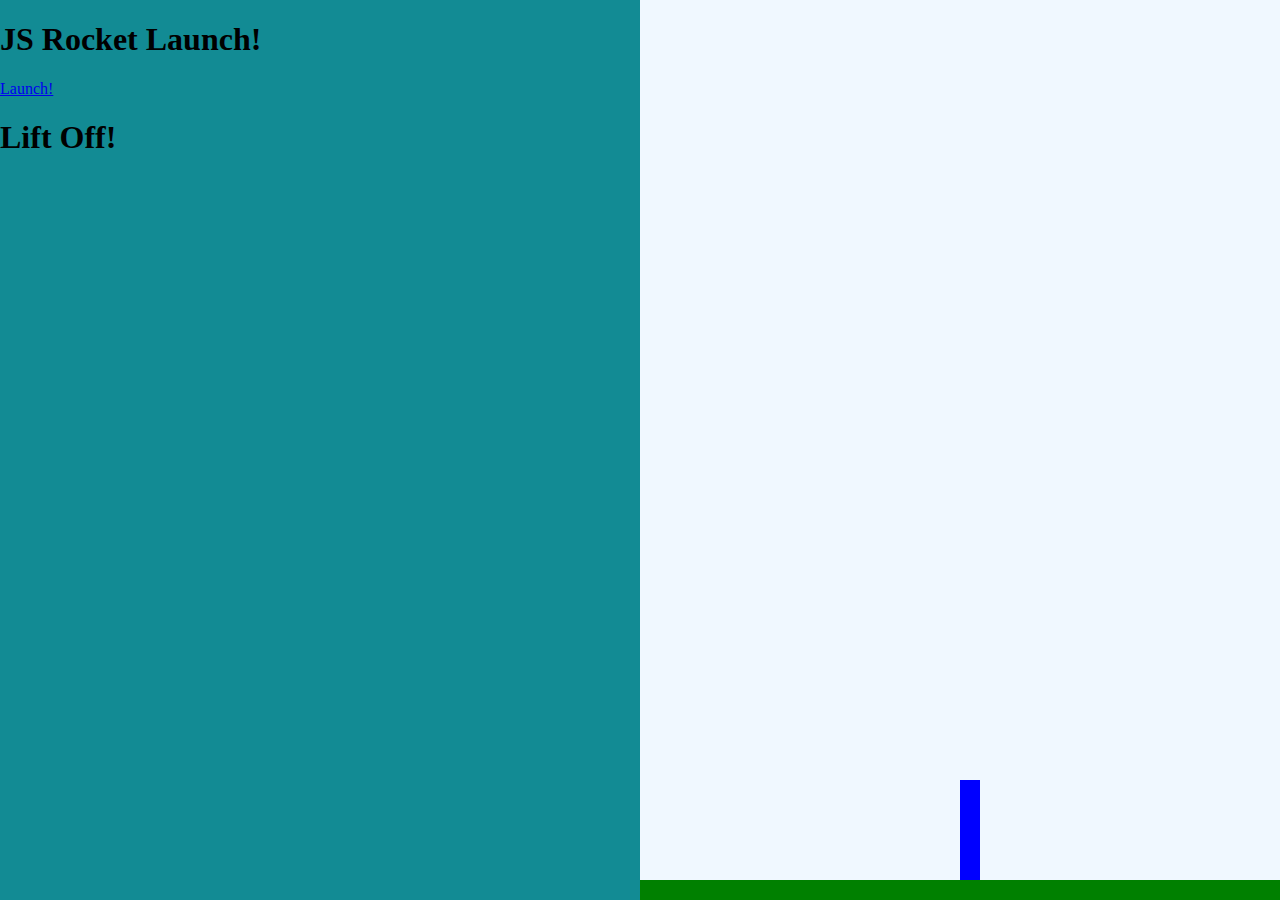
<file: js-rocket/Rocket.html>
<!DOCTYPE html>
<html lang="en">
<head>
    <meta charset="UTF-8">
    <meta http-equiv="X-UA-Compatible" content="IE=edge">
    <meta name="viewport" content="width=device-width, initial-scale=1.0">
    <title>Rocket Launch sequence</title>
    <link rel="stylesheet" type="text/css" 
    href="rocket.css">
    <script type="text/javascript" src="rocket.js"></script>
</head>
<body class="body-state1">
    <div class="left">
    <div class="state1">
        <h1>JS Rocket Launch!</h1>
       <a href="#" class="button"
       onclick="changeState(2);" >Launch!
    </a>
    </div>
       <div class="state2">
           <h1 id="cowntdown">10</h1>
        <a href="#" class="button"
        onclick="changeState(1)" >Abort!
    </a>
</div>
<div class="state3">
    <h1>Lift Off!</h1>
</div>
<div class="state4">
    <h1>Well Done!</h1>
 <a href="#" class="button"
 onclick="changeState(1);" >Do it Again!
</a>
</div>
<div class="state5">
    <h1>Oh No!!!!</h1>
 <a href="#" class="button"
 onclick="changeState(1);" >Try Again!
</a>
</div>
</div>
    <div class="right">
        <div class="ground"></div>
        <div class="rocket flying"></div>   
</body>
</file>
<file: js-rocket/rocket.css>
.left {
background-color: rgb(18, 139, 148);
    position: fixed;
    width: 50%;
    height: 100%;
    top: 0;
    left: 0;
}

.right{
    background-color: aliceblue;
    position: fixed;
    width: 50%;
    height: 100%;
    top: 0;
    right: 0;
}

.ground{
    background-color: green;
    position: absolute;
    bottom: 0;
    left: 0;
    width: 100%;
    height: 20px;
}
.rocket{
    position: absolute;
    left: 50%;
    bottom: 20px;
    width: 20px;
    height: 100px;
    background-color: blue;
    transition: bottom 10000ms;
}
body.body-state1 .rocket{
    transition: none;
}

body.body-state3 .rocket,
body.body-state4 .rocket{
    bottom: 1000px;
 }

.state1,
.state2,
.state4,
.state4,
.state5
  {display: none;
}
 
body.body-state1 .state1{display: block;}
body.body-state2 .state2{display: block;}
body.body-state3 .state3{display: block;}
body.body-state4 .state4{display: block;}
body.body-state5 .state5{display: block;}
a{
   
}

a.button{

}
</file>
